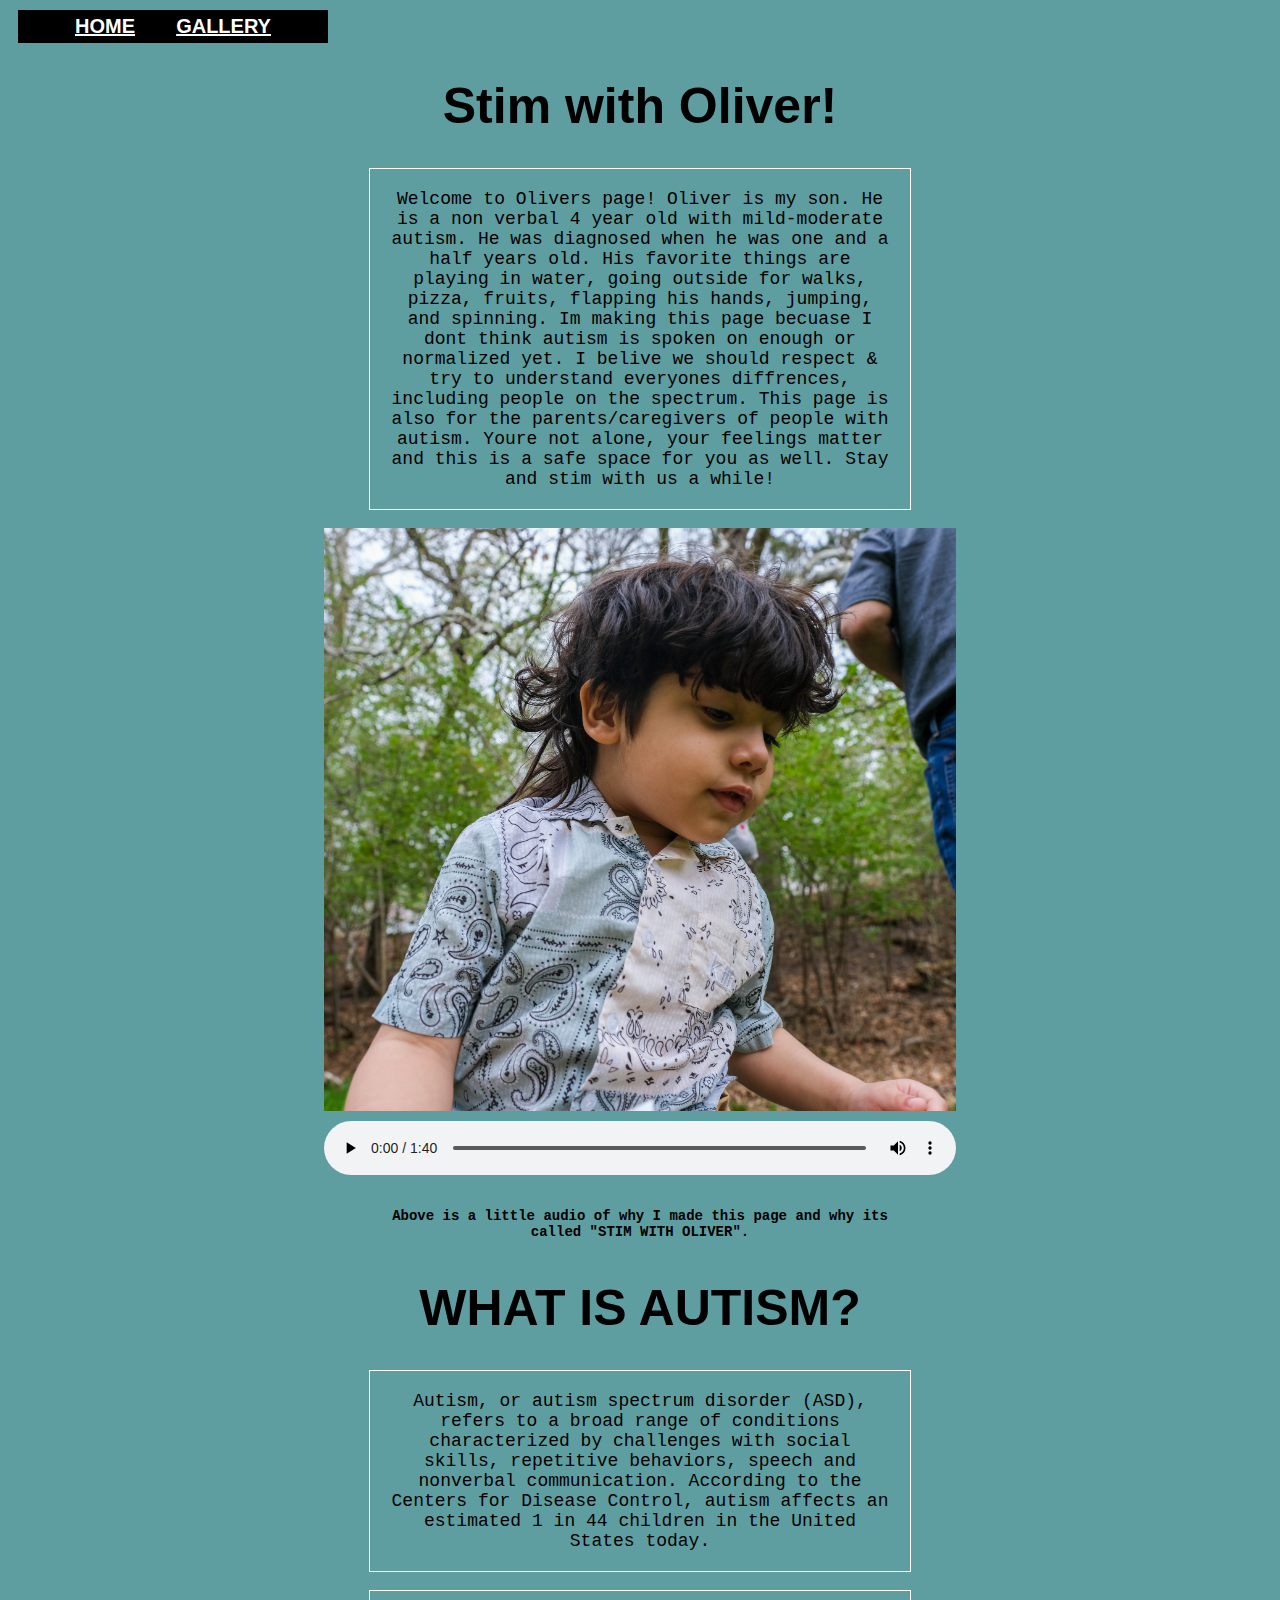
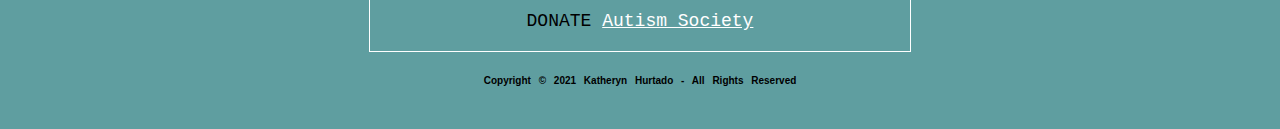
<file: index.html>
<html>
<head>
	<meta charset="utf-8">
	<title>Stim with Oliver</title>
    
    <link href=	"styles.css" rel="stylesheet" type="text/css"/>
    
<style>
    
    body{background-color: cadetblue;}
</style>
</head>
    
<body>
<h2>
<a	href="index.html">	HOME</a>	&emsp;

<a	href="gallery.html">	GALLERY</a>
   
</h2>

    <h1>Stim with Oliver!</h1>
    <p>
    Welcome to Olivers page! Oliver is my son. He is a non verbal 4 year old with mild-moderate autism. He was diagnosed when he was one and a half years old. His favorite things are playing in water, going outside for walks, pizza, fruits, flapping his hands, jumping, and spinning. Im making this page becuase I dont think autism is spoken on enough or normalized yet. I belive we should respect & try to understand everyones diffrences, including people on the spectrum. This page is also for the parents/caregivers of people with autism. Youre not alone, your feelings matter and this is a safe space for you as well. Stay and stim with us a while!
    </p>
    
        
       
    
    <img src="images/oliver.jpg" alt="oliver" width="500px"/>

    
    <audio controls>
      <source src="audio/StimwithOliver.m4a" type="audio/mpeg">
    </audio>
        
    <h5>Above is a little audio of why I made this page and why its called "STIM WITH OLIVER".</h5>
    
    <h1>WHAT IS AUTISM?</h1>
    
    <p>Autism, or autism spectrum disorder (ASD), refers to a broad range of conditions characterized by challenges with social skills, repetitive behaviors, speech and nonverbal communication. According to the Centers for Disease Control, autism affects an estimated 1 in 44 children in the United States today.</p>
    
    <p>DONATE
        <a href="https://www.autism-society.org/get-involved/donate/" target="_blank">Autism Society</a></p>
    
    <h4><style>="text-align:"center; font-size:12</style>Copyright © 2021 Katheryn Hurtado - All Rights Reserved</h4>
   
        
    
  
</body>
</html>
</file>
<file: styles.css>
h1{font-family: arial;
        font-size: 50px;
     float: center;
     text-align: center;
        margin: 20px
        padding:20px;}

h2	{
background-color: black;
width:	300px;
font-family: arial;
font-style:	normal;
font-size: 20px;
float: center;
text-align: center;
margin:	10px;
padding: 5px;
word-spacing: 5px;}
    
     h4{     
font-family: arial;
font-style:	normal;
 font-size: 10px;
display: block;
text-align: center;
margin-left: auto;
margin-right: auto;
padding: 5px;
word-spacing: 5px;}
          

h5{ font-family: monospace;
        font-size: 14px;
        text-align: center;
        width: 500px;
        display: block;
		margin-left: auto;
		margin-right: auto;
        padding-bottom: 5px;}
    
     p{ 
        font-family: monospace;
        font-size: 18px;
        text-align: center;
        border:1px solid white;
        width: 500px;
        display: block;
		margin-left: auto;
		margin-right: auto;
        padding: 20px;}

        
    
    a	{color:	white;}
    
    img{display:block;
            margin-left: auto;
            text-align: center;
        margin-right: auto;
        width:50%;}

audio{display:block;
            margin-left: auto;
            text-align: center;
        margin-right: auto;
        width:50%;
padding-top: 10px;
padding-bottom: 10px;}
</file>
